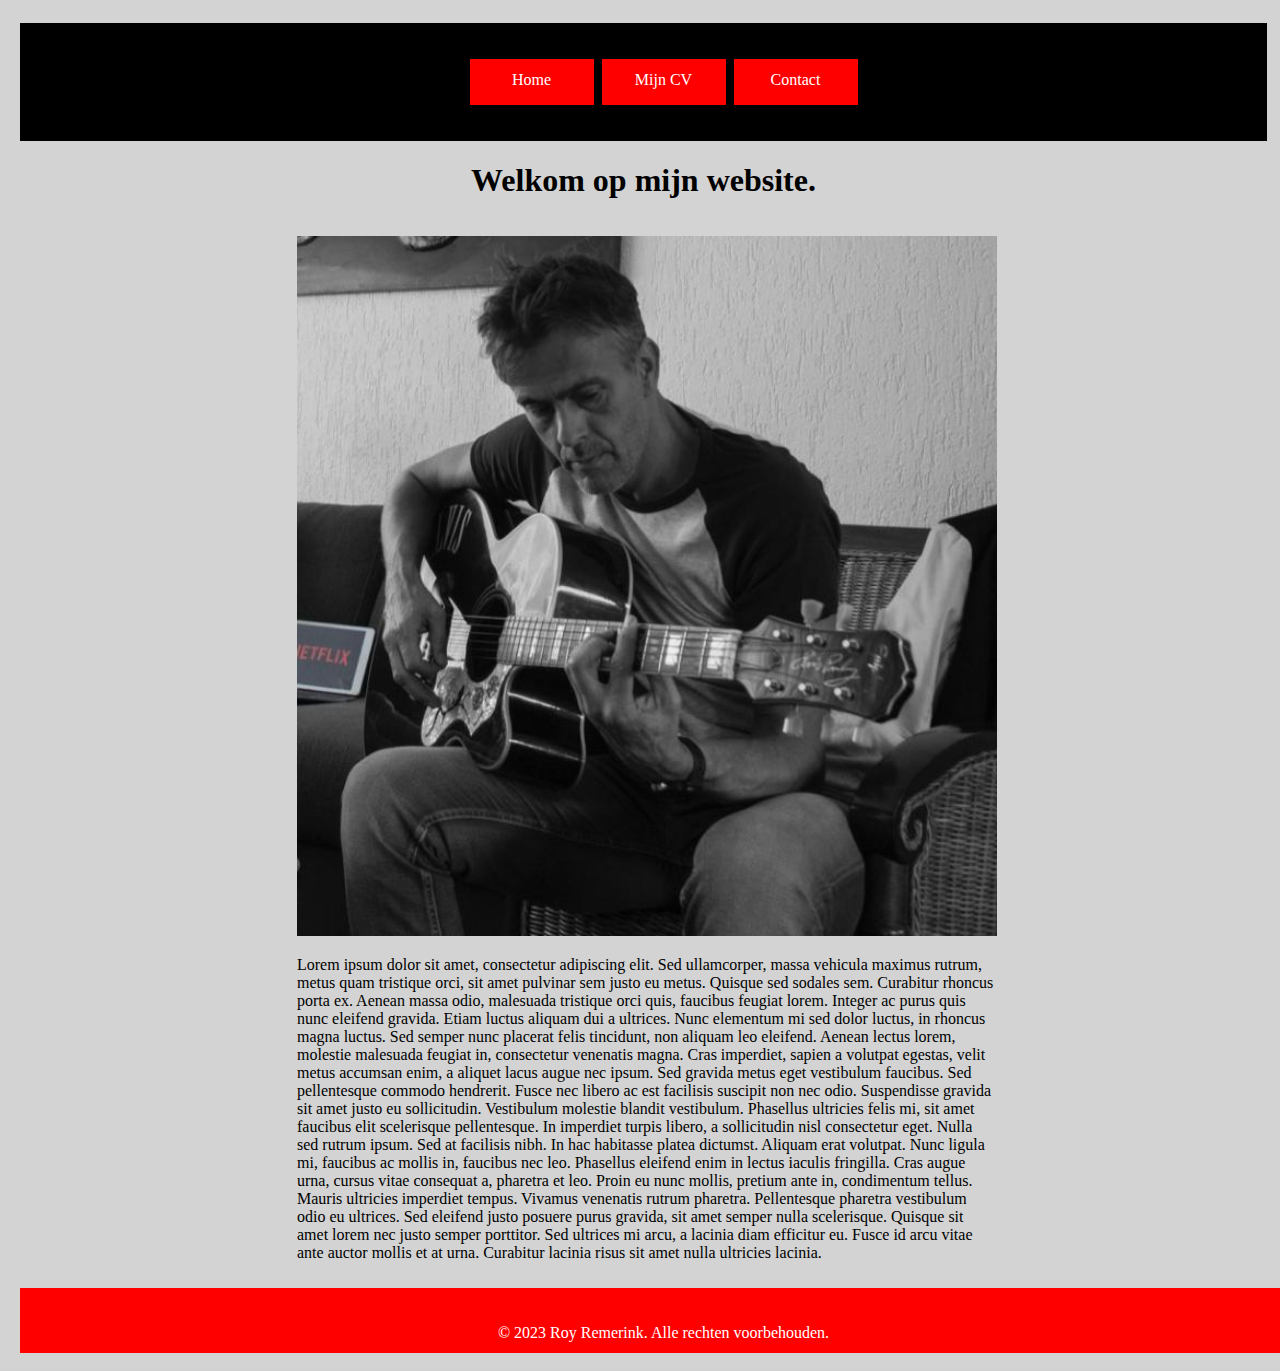
<file: index.html>
<!DOCTYPE html>
<html lang="nl">
<head>
    <meta charset="UTF-8">
<title>Home</title>
<link rel="stylesheet" type="text/css" href="stijl.css" />
</head>
<body>
    <header>
        <nav>
            <ul>
            <li><a href="index.html">Home</a></li>
            <li><a href="mijncv.html">Mijn CV</a></li>
            <li><a href="contact.html">Contact</a></li>
            </ul>
        </nav>
    </header>
    <h1>Welkom op mijn website.</h1>
    <div class="gecentreerd">
        <img src="afbeelding/me.jpg" alt="Roy Remerink" title="Roy Remerink">
    <p>Lorem ipsum dolor sit amet, consectetur adipiscing elit. Sed ullamcorper, massa vehicula maximus rutrum, metus quam tristique orci, sit amet pulvinar sem justo eu metus. Quisque sed sodales sem. Curabitur rhoncus porta ex. Aenean massa odio, malesuada tristique orci quis, faucibus feugiat lorem. Integer ac purus quis nunc eleifend gravida. Etiam luctus aliquam dui a ultrices. Nunc elementum mi sed dolor luctus, in rhoncus magna luctus. Sed semper nunc placerat felis tincidunt, non aliquam leo eleifend. Aenean lectus lorem, molestie malesuada feugiat in, consectetur venenatis magna. Cras imperdiet, sapien a volutpat egestas, velit metus accumsan enim, a aliquet lacus augue nec ipsum.

        Sed gravida metus eget vestibulum faucibus. Sed pellentesque commodo hendrerit. Fusce nec libero ac est facilisis suscipit non nec odio. Suspendisse gravida sit amet justo eu sollicitudin. Vestibulum molestie blandit vestibulum. Phasellus ultricies felis mi, sit amet faucibus elit scelerisque pellentesque. In imperdiet turpis libero, a sollicitudin nisl consectetur eget. Nulla sed rutrum ipsum. Sed at facilisis nibh. In hac habitasse platea dictumst. Aliquam erat volutpat. Nunc ligula mi, faucibus ac mollis in, faucibus nec leo. Phasellus eleifend enim in lectus iaculis fringilla. Cras augue urna, cursus vitae consequat a, pharetra et leo. Proin eu nunc mollis, pretium ante in, condimentum tellus.
        
        Mauris ultricies imperdiet tempus. Vivamus venenatis rutrum pharetra. Pellentesque pharetra vestibulum odio eu ultrices. Sed eleifend justo posuere purus gravida, sit amet semper nulla scelerisque. Quisque sit amet lorem nec justo semper porttitor. Sed ultrices mi arcu, a lacinia diam efficitur eu. Fusce id arcu vitae ante auctor mollis et at urna. Curabitur lacinia risus sit amet nulla ultricies lacinia.</p>
    </div>
    <footer><p>© 2023 Roy Remerink. Alle rechten voorbehouden.</p></footer>
</body>
</html>
</file>
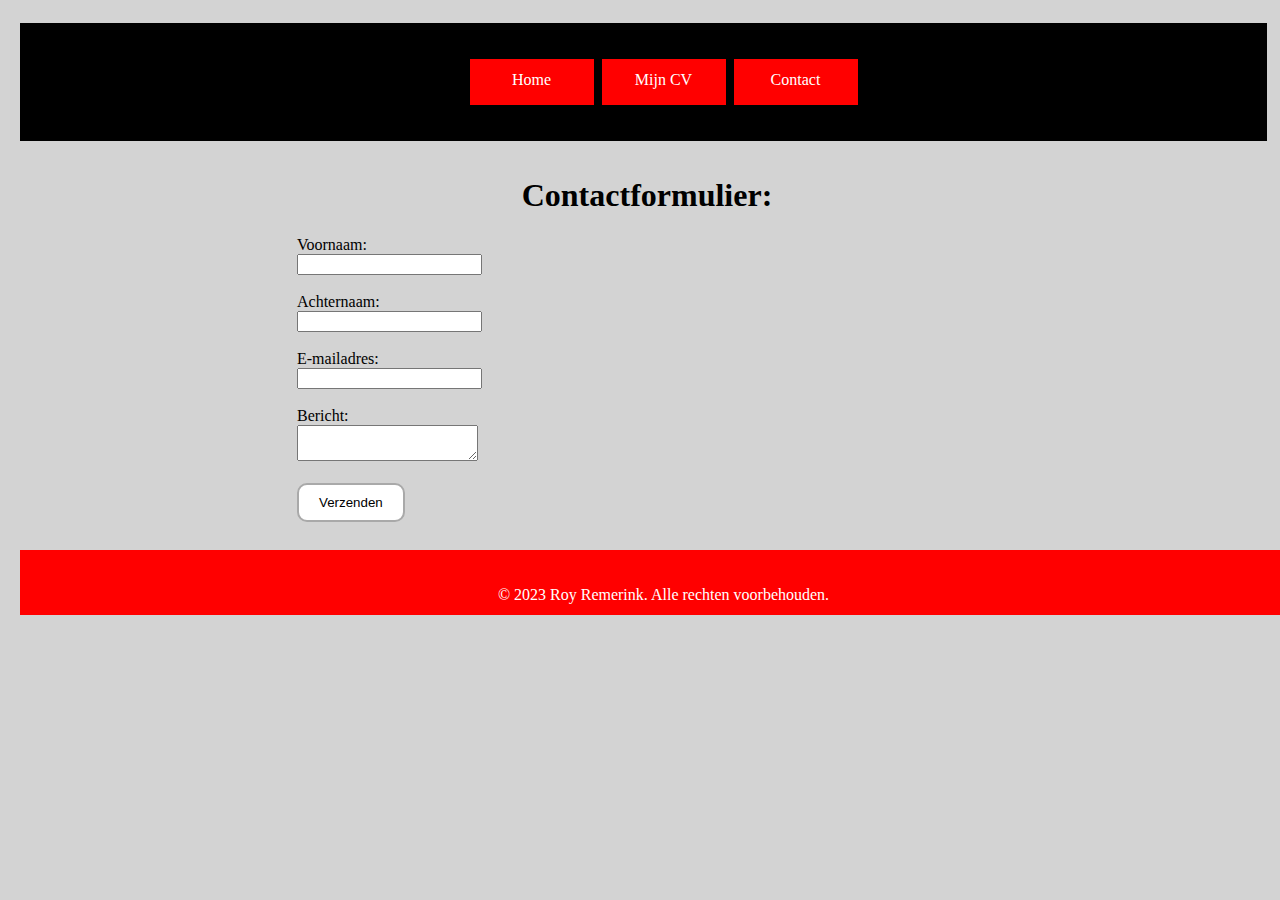
<file: contact.html>
<!DOCTYPE html>
<html lang="nl">
<head>
    <meta charset="UTF-8">
<title>Contact</title>
<link rel="stylesheet" type="text/css" href="stijl.css" />
</head>
<body>
    <header>
        <nav>
            <ul>
            <li><a href="index.html">Home</a></li>
            <li><a href="mijncv.html">Mijn CV</a></li>
            <li><a href="contact.html">Contact</a></li>
            </ul>
        </nav>
    </header>
    <div class="gecentreerd">
    <h1>Contactformulier:</h1>
    <form method="post" action="https://formspree.io/f/mayrwpek">
  <label for="voornaam">Voornaam:</label><br>
  <input type="text" id="voornaam" name="voornaam"><br><br>

  <label for="achternaam">Achternaam:</label><br>
  <input type="text" id="achternaam" name="achternaam"><br><br>

  <label for="email">E-mailadres:</label><br>
  <input type="email" id="email" name="email"><br><br>

  <label for="bericht">Bericht:</label><br>
  <textarea id="bericht" name="bericht"></textarea><br><br>

  <input type="submit" value="Verzenden" class="button"><br><br>
</form>
</div>
    <footer><p>© 2023 Roy Remerink. Alle rechten voorbehouden.</p></footer>
</body>
</html>
</file>
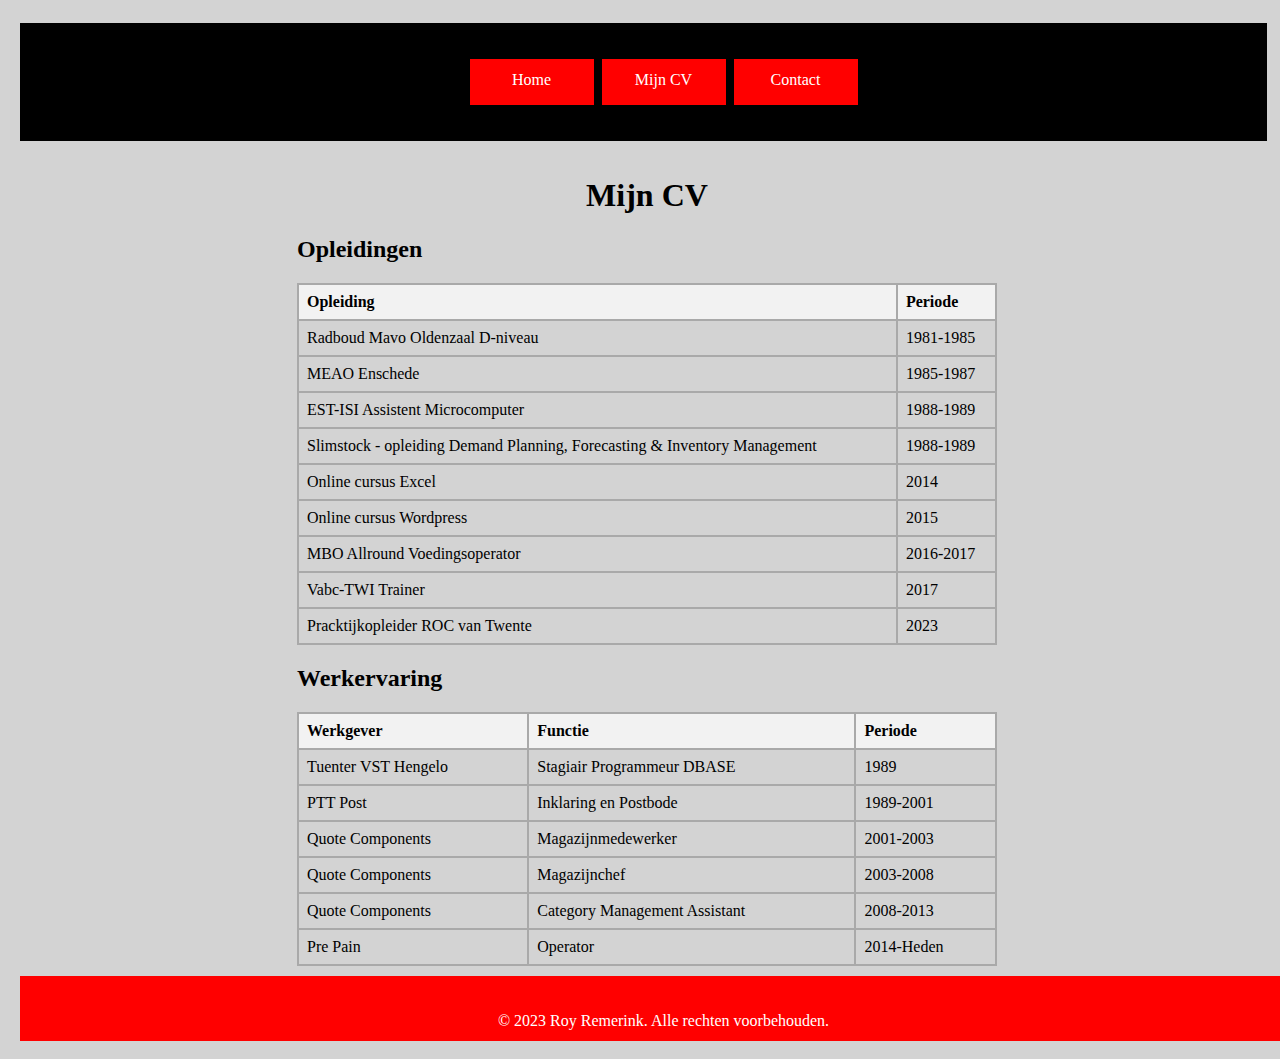
<file: mijncv.html>
<!DOCTYPE html>
<html lang="nl">
<head>
    <meta charset="UTF-8">
<title>Mijn CV</title>
<link rel="stylesheet" type="text/css" href="stijl.css" />
</head>
<body>
    <header>
        <nav>
            <ul>
            <li><a href="index.html">Home</a></li>
            <li><a href="mijncv.html">Mijn CV</a></li>
            <li><a href="contact.html">Contact</a></li>
            </ul>
        </nav>
    </header>
    <div class="gecentreerd">
    <h1>Mijn CV</h1>
    <h2>Opleidingen</h2>
    <table>
      <tr>
        <th>Opleiding</th>
        <th>Periode</th>
      </tr>
      <tr>
        <td>Radboud Mavo Oldenzaal D-niveau</td>
        <td>1981-1985</td>
      </tr>
      <tr>
        <td>MEAO Enschede</td>
        <td>1985-1987</td>
      </tr>
      <tr>
        <td>EST-ISI Assistent Microcomputer</td>
        <td>1988-1989</td>
      </tr>
      <tr>
        <td>Slimstock - opleiding Demand Planning, Forecasting & Inventory Management</td>
        <td>1988-1989</td>
      </tr>
      <tr>
        <td>Online cursus Excel</td>
        <td>2014</td>
      </tr>
      <tr>
        <td>Online cursus Wordpress</td>
        <td>2015</td>
      </tr>
      <tr>
        <td>MBO Allround Voedingsoperator</td>
        <td>2016-2017</td>
      </tr>
      <tr>
        <td>Vabc-TWI Trainer</td>
        <td>2017</td>
      </tr>
      <tr>
        <td>Pracktijkopleider ROC van Twente</td>
        <td>2023</td>
      </tr>
    </table>
    <h2>Werkervaring</h2>
    <table>
      <tr>
        <th>Werkgever</th>
        <th>Functie</th>
        <th>Periode</th>
      </tr>
      <tr>
        <td>Tuenter VST Hengelo</td>
        <td>Stagiair Programmeur DBASE</td>
        <td>1989</td>
      </tr>
      <tr>
        <td>PTT Post</td>
        <td>Inklaring en Postbode</td>
        <td>1989-2001</td>
      </tr>
      <tr>
        <td>Quote Components </td>
        <td>Magazijnmedewerker</td>
        <td>2001-2003</td>
      </tr>
      <tr>
        <td>Quote Components </td>
        <td>Magazijnchef</td>
        <td>2003-2008</td>
      </tr>
      <tr>
        <td>Quote Components </td>
        <td>Category Management Assistant</td>
        <td>2008-2013</td>
      </tr>
      <tr>
        <td>Pre Pain</td>
        <td>Operator</td>
        <td>2014-Heden</td>
      </tr>
    </table>
  </div>
    <footer><p>© 2023 Roy Remerink. Alle rechten voorbehouden.</p></footer>
</body>
    
</html>
</file>
<file: stijl.css>
header{
    background-color: black;
    padding: 20px;
    text-align: center;
    }
ul a{
    color: white;
    text-decoration: none;
    }
    li{
    display: inline-block;
    height: 22px;
    width: 100px;
    padding: 12px;
    text-align: center;
    color: white;
    border-left: 2px solid black;
    border-right: 2px solid black;
    background-color: red;
    }
li:hover{
    background-color: blue;
    }
h1{
    text-align: center;
    }
body{
    background-color: lightgrey;
    padding: 15px 5px 10px 12px;
    }
  .gecentreerd {
      width: 700px; 
      margin: 0 auto; 
      padding: 15px 5px 10px 12px;
    }
    img {
      width: 100%;
      height: 100%;
      }
      
footer{
    color: white;
    background-color: red;
    padding: 20px;
    text-align: center;
    width: 100%;
    height: 25px;  
    padding: 20px
    }
    table {
        width: 100%;
        border-collapse: collapse;
      }
      th, td {
        border: 2px solid darkgray;
        padding: 8px;
        text-align: left;
      }
      th {
        background-color: #f2f2f2;
      }
    .button {
        padding: 10px 20px;
        border: 2px solid darkgray;
        border-radius: 10px;
        background-color: white;
      }
      .button:hover {
        background-color: blue;
      }
      .button:active {
        border-color: black;
        background-color: green;
      }
</file>
